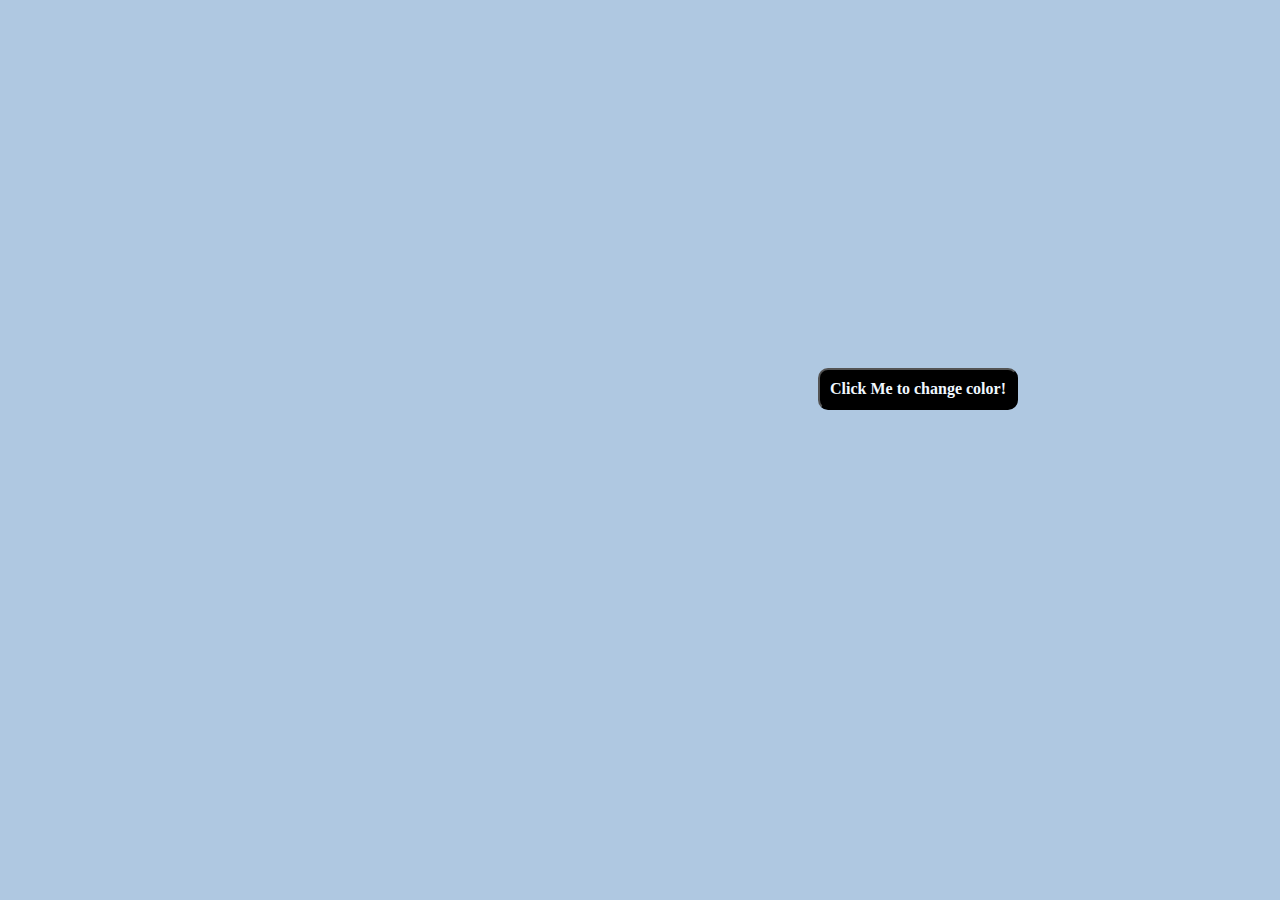
<file: 1_Color Flipper/index.html>
<!DOCTYPE html>
<html lang="en">
<head>
    <meta charset="UTF-8">
    <meta http-equiv="X-UA-Compatible" content="IE=edge">
    <meta name="viewport" content="width=device-width, initial-scale=1.0">
    <link rel="stylesheet" href="/1_Color Flipper/style.css">
    <title>Color Flipper</title>

</head>

<body>
    
    <button>
         Click Me to change color!</button>












    <script src="/1_Color Flipper/script.js"></script>
</body>
</html>
</file>
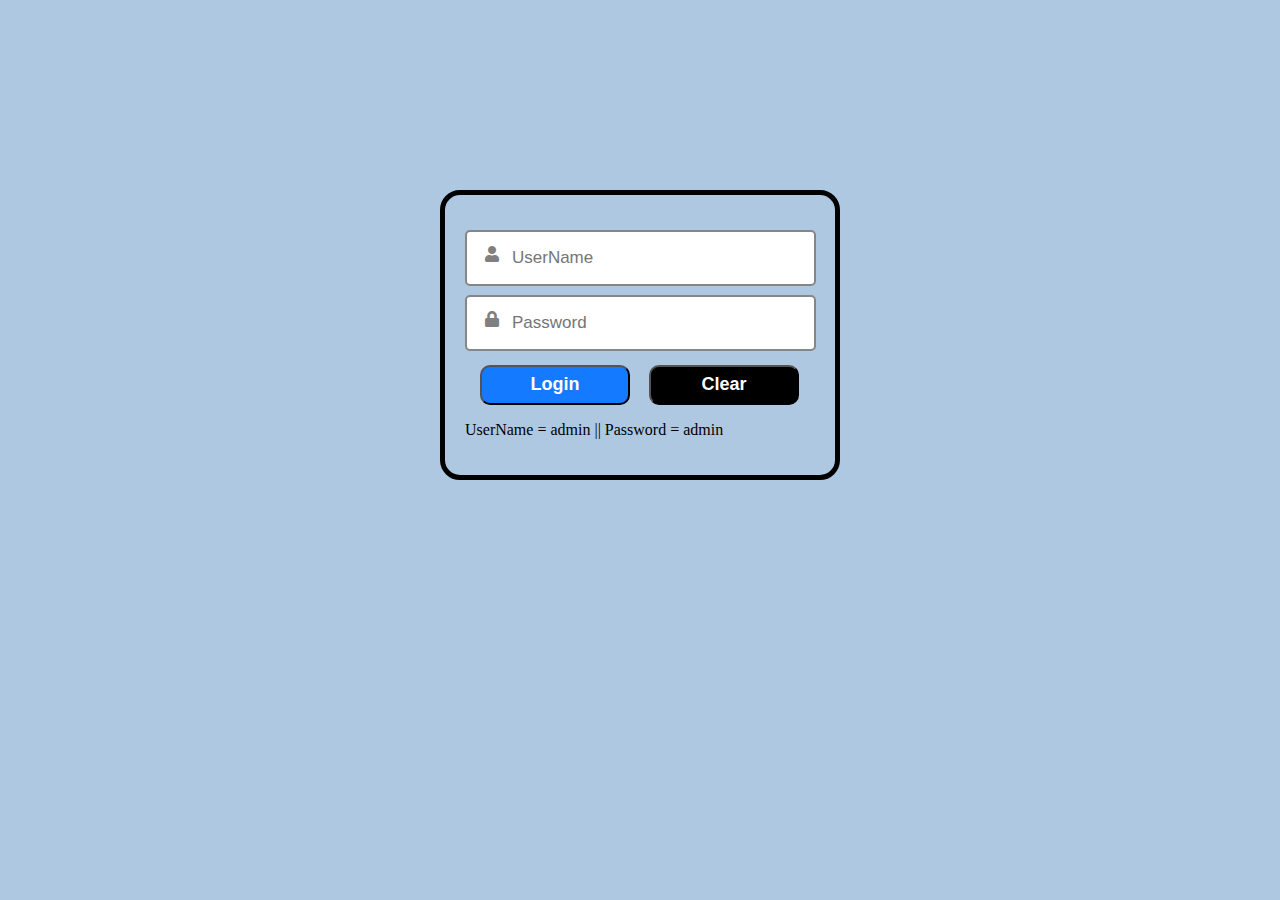
<file: 2_Login Page/index.html>
<!DOCTYPE html>
<html lang="en">
<head>
    <meta charset="UTF-8">
    <meta http-equiv="X-UA-Compatible" content="IE=edge">
    <meta name="viewport" content="width=device-width, initial-scale=1.0">
    <link rel="stylesheet" href="/2_Login Page/style.css">
    <link rel="stylesheet" href="https://cdnjs.cloudflare.com/ajax/libs/font-awesome/5.15.2/css/all.min.css"/>
    <title>Document</title>
</head>
<body>
    <div class="container">
        <form action="#">
            <div class="input_box">
                <input type="text" placeholder="UserName" required id="uname">
                <div class="icon"><i class="fas fa-user"></i></div>
            </div>

            <div class="input_box">
                <input type="password" placeholder="Password" required id="pwd">
                <div class="icon"><i class="fas fa-lock"></i></div>
            </div>
            
            <button id="submit" type="submit" onclick="myFunction()">Login</button>
            <button id="clear" type="reset">Clear</button>
        </form>
        <p>UserName = admin || Password = admin</p>
    </div>




    <script src="/2_Login Page/script.js"></script>
</body>
</html>
</file>
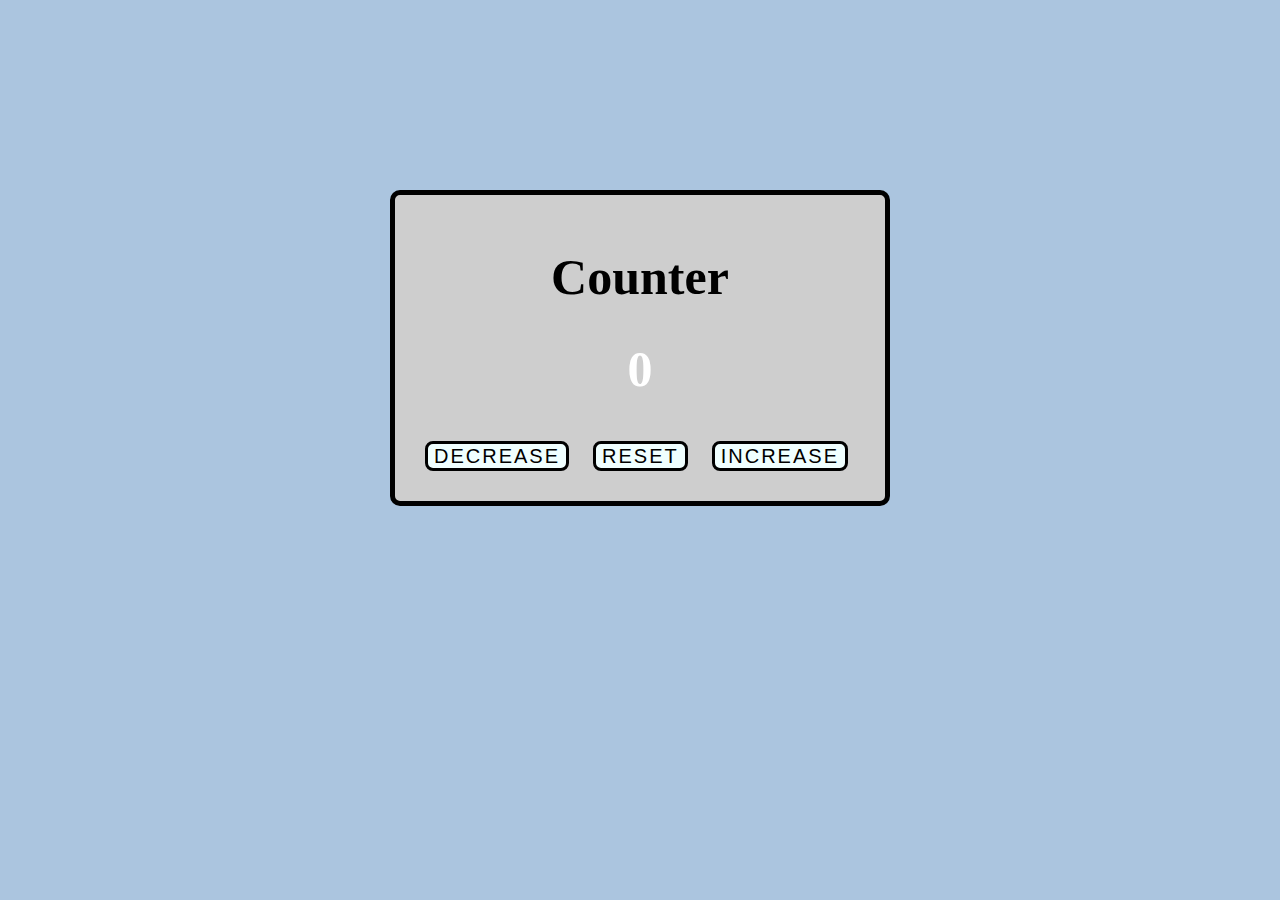
<file: 3_Counter/index.html>
<!DOCTYPE html>
<html lang="en">
<head>
    <meta charset="UTF-8">
    <meta http-equiv="X-UA-Compatible" content="IE=edge">
    <meta name="viewport" content="width=device-width, initial-scale=1.0">
    <link rel="stylesheet" href="/3_Counter/style.css">
    <title>3_Counter</title>
</head>
<body>
    
    <main>
        <div class="container">
            <h1 class="h1">Counter</h1>
            <h1><span id="value">0</span></h1>
            <div class="button-container">
                <button class="btn decrease">DECREASE</button>
                <button class="btn reset">RESET</button>
                <button class="btn increase">INCREASE</button>
            </div>
        </div>
    </main>



    <script src="/3_Counter/script.js"></script>
</body>
</html>
</file>
<file: 1_Color Flipper/style.css>
body{
    background: #afc8e1;
}

button{
    padding: 10px;
    background-color: black;
    color: aliceblue;
    margin: 40vh 90vh;
    width: 200px;
    font-size: 16px;
    font-family: Georgia, 'Times New Roman', Times, serif;
    font-weight: bold;
    border-radius: 10px;
    cursor: pointer;
}
</file>
<file: 2_Login Page/style.css>
body{
    background: #afc8e1
}

.container{
    width: 350px;
    border: 5px solid black;
    display: block;
    margin: auto;
    margin-top: 15%;
    padding: 20px;
    border-radius: 20px;

}

button{
    cursor: pointer;
}




 form .input_box{
    height: 50px;
    width: 300px;
    position: relative;
    margin-top: 15px;
  }
  .input_box input{
    height: 100%;
    width: 100%;
    outline: none;
    border: 2px solid rgb(134, 134, 134);
    border-radius: 5px;
    padding-left: 45px;
    font-size: 17px;
    transition: all 0.3s ease;
  }

  .input_box input:focus{
    border-color: #be2edd;
  }
  .input_box .icon{
    position: absolute;
    top: 50%;
    left: 20px;
    transform: translateY(-50%);
    color: grey;
  }


  button{
    margin-top: 20px;
    margin-left: 15px;
    width: 150px;
    height: 40px;
    border-radius: 10px;
    font-weight: bold;
    padding: 3px;
    font-size: 18px;
}

#submit{
    color: white;
    background-color: rgb(20, 122, 255);
}
#clear{
    color: white;
    background-color: black;
}
</file>
<file: 3_Counter/style.css>
body{
    background-color: #abc5df;
}
main{
    border: 5px solid black;
    width: 450px;
    margin: auto;
    margin-top: 15%;
    padding: 20px;
    border-radius: 10px;
    background-color: rgb(206, 206, 206);
    color: rgb(255, 255, 255);
}

button{
    margin: 10px;
    height: 30px;
    border-radius: 8px;
    border: 3px solid black;
    background-color: azure;
    letter-spacing:2px;
    font-size: 20px;
}
h1{
    text-align: center;
    font-size: 50px;
}
.h1{
    color: black;
}
button:hover{
    background-color: black;
    color: azure;
}
</file>
